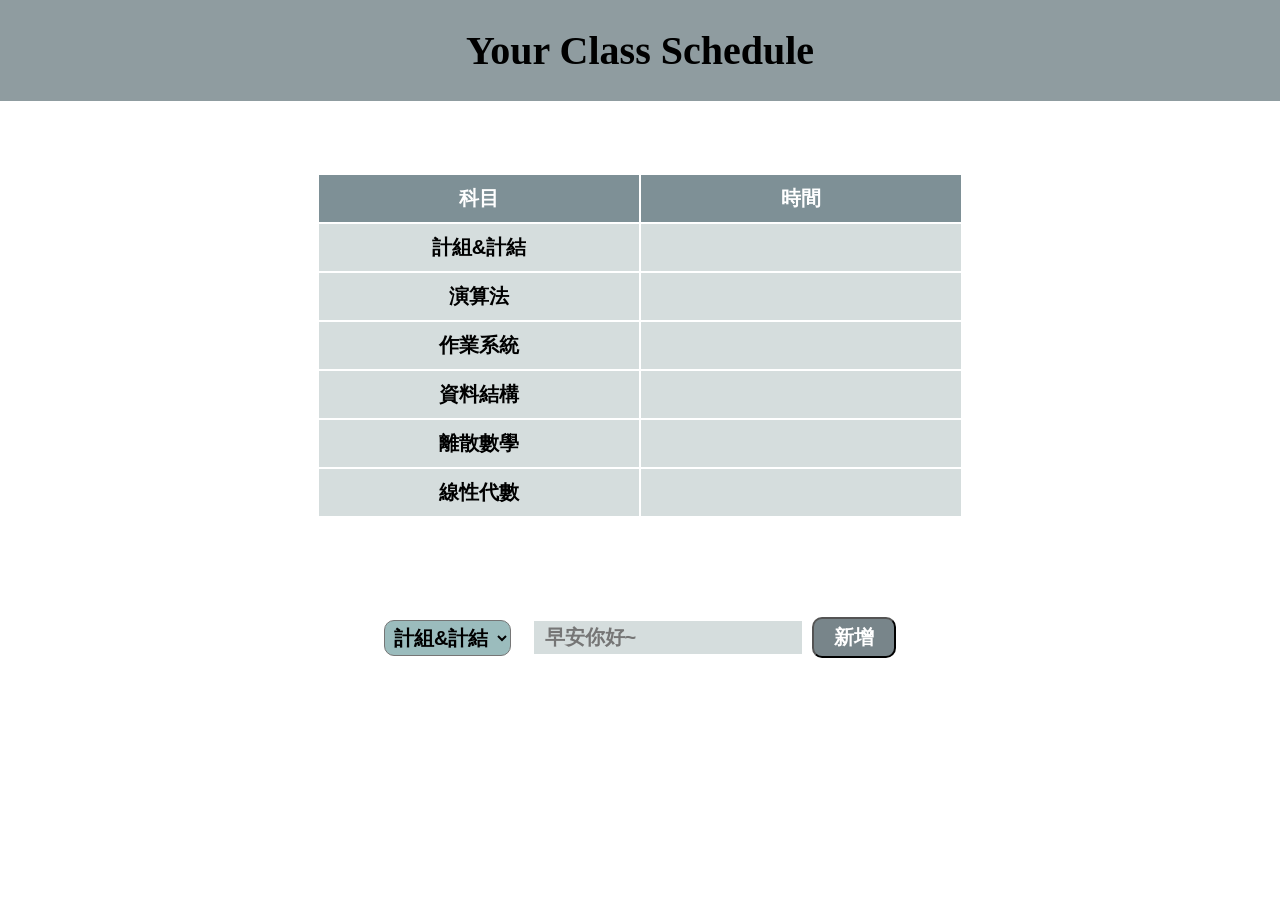
<file: index.html>
<!DOCTYPE html>
<html lang="zh-TW">
<head>
    <meta charset="UTF-8">
    <meta name="viewport" content="width=device-width, initial-scale=1.0">
    <title>Study Schedule</title>
    <link rel="stylesheet" href="display.css">
<head>
<body>
    <header>Your Class Schedule</header>
    <div class="table">
        <table class="tablein">
            <caption></caption>
            <thead>
                <tr>
                    <th scope="col">科目</th>
                    <th scope="col">時間</th>
                </tr>
            </thead>
            <tbody>
                <tr>
                    <td>計組&計結</td>
                    <td></td>
                </tr>
                <tr>
                    <td>演算法</td>
                    <td></td>
                </tr>
                <tr>
                    <td>作業系統</td>
                    <td></td>
                </tr>
                <tr>
                    <td>資料結構</td>
                    <td></td>
                </tr>
                <tr>
                    <td>離散數學</td>
                    <td></td>
                </tr>
                <tr>
                    <td>線性代數</td>
                    <td></td>
                </tr>
            </tbody>
        </table>
    </div>
    <section class="list" name="list">
        <div class="one">
            <select class="sel" name="sel">
                <option value="計組&計結">計組&計結</option>
                <option value="演算法">演算法</option>
                <option value="作業系統">作業系統</option>
                <option value="資料結構">資料結構</option>
                <option value="離散數學">離散數學</option>
                <option value="線性代數">線性代數</option>
            </select>
        </div>
        <div class="two">
            <input type="text" name="input" class="time" placeholder=" 早安你好~">
        </div>
        <div class="three">
            <button class="add" name="add">新增</button>  
        </div>

    </section>
         <script>
        const sheetURL = "https://script.google.com/macros/s/AKfycbz-HIGGQ7nvQv-2dFuijOK78YW6FqjjB5zBiJc8IyxfAb2oFjeNAZNaeMTQZU6Jg_5s/exec"

        // **讀取資料**
        async function loadSchedule() {
            const response = await fetch(sheetURL);
            const data = await response.json();
            
            data.forEach(item => {
                document.querySelectorAll("tbody tr").forEach(row => {
                    if (row.children[0].innerText === item.subject) {
                        row.children[1].innerText = item.time;
                    }
                });
            });
        }
        
        // **更新資料**
        async function updateSchedule(subject, time) {
            await fetch(sheetURL + `?subject=${subject}&time=${time}`, { method: "POST" });
            loadSchedule(); // 重新讀取資料
        }
        
        document.querySelector(".add").addEventListener("click", function () {
            const selectedSubject = document.querySelector(".sel").value;
            const inputTime = document.querySelector(".time").value.trim();
        
            if (inputTime === "") {
                alert("請輸入時間！");
                return;
            }
        
            updateSchedule(selectedSubject, inputTime);
        });
        
        // **頁面加載時讀取資料**
        loadSchedule();
        </script>
        
</body>
</html>
</file>
<file: display.css>
*{
    padding: 0;
    margin: 0;
}
header{
    display: flex;
    background-color: #8f9ca0;
    padding: 3vh;
    justify-content: center;
    align-items: center;
    font-size: 40px;
    font-weight: bold;
}
.sel{
    display: flex;
    justify-content: center;
    align-items: center;
    font-size: 20px;
    padding: 5px;
    font-weight: bold;
    background-color: rgb(155, 188, 189);
    border-radius: 10px;
}
option{
    font-size: 20px;
    font-weight: bold;
}
.table{
    display: flex;
    justify-content: center;
    align-items: center;
    padding: 8vh;
    font-size: 20px;
    font-weight: bold;
    font-family: sans-serif;
}
th{
    padding: 10px;
    background-color: #7e9096;
    color: white;
}
td{
    padding: 10px;
    background-color: #d5dddd;
    width: 300px;
    text-align: center;
}
.list{
    display: flex;
    justify-content: center;
    align-items: center;
    padding: 3vh;
}
.one {
    display: flex;
    justify-content: space-between;
    align-items: center;
    width: 150px;
}
select{
    padding: 5vh;
}
input{
    padding: 5px;
    font-size: 20px;
    font-weight: bold;
    background-color: #d5dddd;
    border: none;
    margin-right: 10px;
}
button{
    padding: 5px 20px;    
    border-radius: 10px;
    font-size: 20px;
    font-weight: bold;
    background-color: #78858a;
    color: white;
}
</file>
